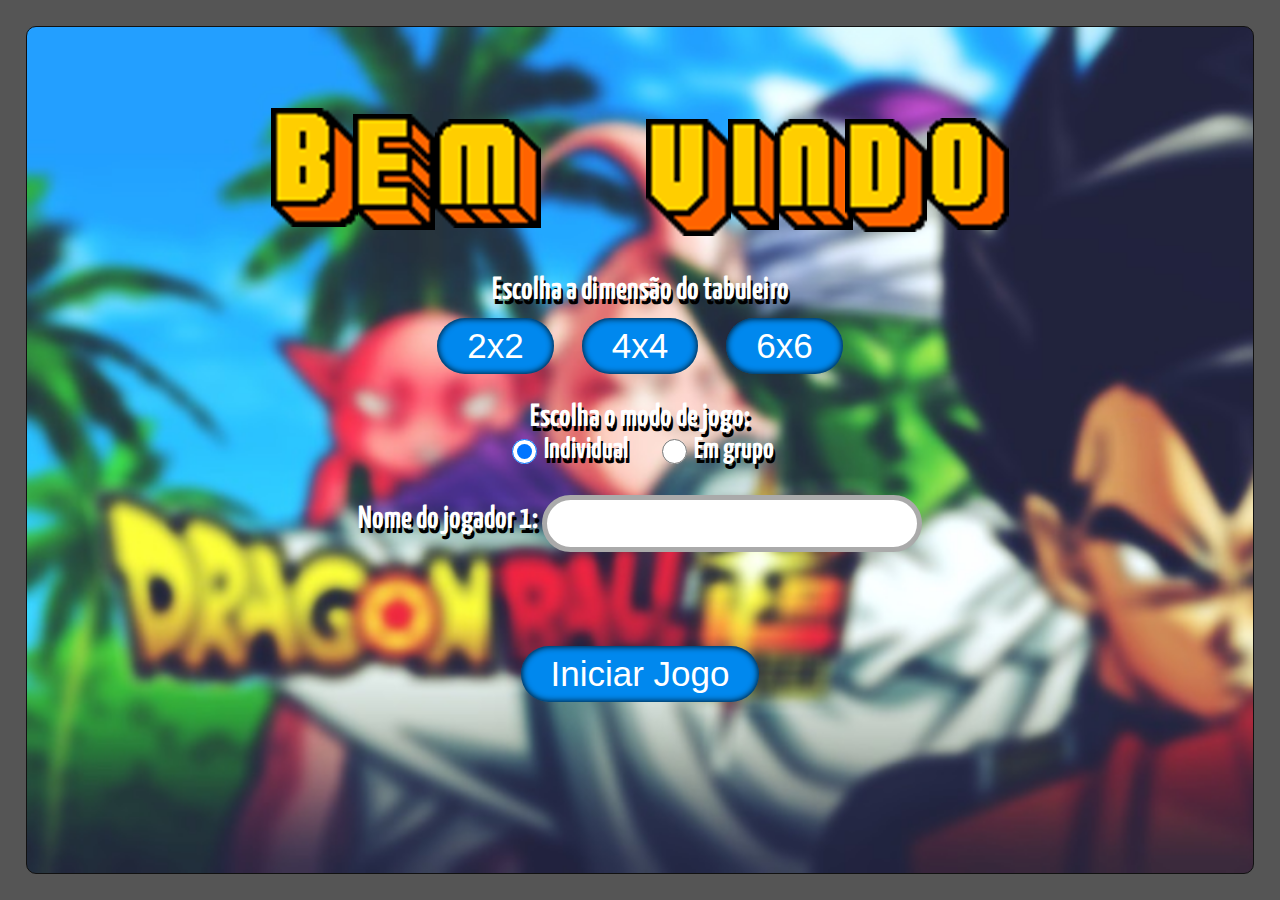
<file: public_html/index.html>
<!DOCTYPE html>
<html lang="pt-br">
    <head>
        <meta charset="utf-8">
        <meta name="viewport" content="width=device-width, initial-scale=1.0">
        <link href="https://fonts.googleapis.com/css?family=Yanone+Kaffeesatz" rel="stylesheet">
        <title>Jogo da memória</title>
        
        <link rel="stylesheet" type="text/css" href="estilo.css?v=2">
        <script src="javascript.js?v=2"></script>
    </head>
    <body>
        <div id="app">
          <div id="telasContainer">
            <div id="inicio">
                <img src="img/bemvindo.png" alt="imagem bem vindo" style="max-width: 90%; margin: 30px 0;">
                <p class="paragrafo">Escolha a dimensão do tabuleiro</p>
                <button id="btn2" class="botao-dimensao" onclick="Partida.selecionarDimensao(2, this)">2x2</button>
                <button id="btn3" class="botao-dimensao" onclick="Partida.selecionarDimensao(4, this)">4x4</button>
                <button id="btn4" class="botao-dimensao" onclick="Partida.selecionarDimensao(6, this)">6x6</button>
                
                <div style="margin-top: 15px;">
                    <p class="paragrafo">Escolha o modo de jogo: </p>
                    
                    <input id="radioInd" type="radio" name="modo" value="Individual" onclick="Partida.mudarModoJogo(ModoJogo.INDIVIDUAL);" checked/>
                    <label for="radioInd" style="font-size: 30px; margin-right: 25px;">Individual</label>
                    
                    <input id="radioGrupo" type="radio" name="modo" value="Em grupo" onclick="Partida.mudarModoJogo(ModoJogo.GRUPO);"/>
                    <label for="radioGrupo" style="font-size: 30px;">Em grupo</label>
                    
                    <div style="margin-top: 20px;">
                      <label for="nome1">Nome do jogador 1:</label> <input type="text" id="nome1">
                    </div>
                    <div id="nomeJogador2" style="visibility: hidden; margin-top: 15px;">
                      <label for="nome2">Nome do jogador 2:</label> <input type="text" id="nome2">
                    </div>
                </div>
                <button id="btnIniciar" onclick="Partida.iniciarJogo(false)">Iniciar Jogo</button>
            </div>

            <div id="tabuleiro">
                <p id="playerTurn" style="color: white; font-weight: bold; font-size: 28px; margin: 10px;">&nbsp;</p>
                
                <div id="cartas"></div>
                
                <p>Escolha a dimensão do tabuleiro: </p>
                <button id="btn5" class="botao-dimensao" onclick="Partida.selecionarDimensao(2, this)">2x2</button>
                <button id="btn6" class="botao-dimensao" onclick="Partida.selecionarDimensao(4, this)">4x4</button>
                <button id="btn7" class="botao-dimensao" onclick="Partida.selecionarDimensao(6, this)">6x6</button>
                <button id="btnIniciar2" onclick="Partida.reiniciarJogo()">Reiniciar Jogo</button>
                <button id="voltar" onclick="ControladorTelas.exibirInicio()">Voltar</button>

                <p>Opções de ajuda</p>
                <button id="btnMostrarCartas" onclick="Mesa.exibirCartasOcultas()">Exibir cartas ocultas</button>
                <button id="btnOcultarCartas" onclick="Mesa.ocultarCartasExibidas()">Ocultar cartas exibidas</button>

            </div>

            <div id="GameOver" onclick="Partida.iniciarJogo(false)">
                <img id="imgGameOver" src="img/gameover.png" alt="imagem gameover">
                <p style="text-align: center; font-size: 70%; margin-bottom: 20px;">Fim de jogo. (Clique para continuar)</p>
                <div id="historicoResultado" style="padding-bottom: 50px;"></div>
            </div>
          </div>
        </div>
    </body>
</html>
</file>
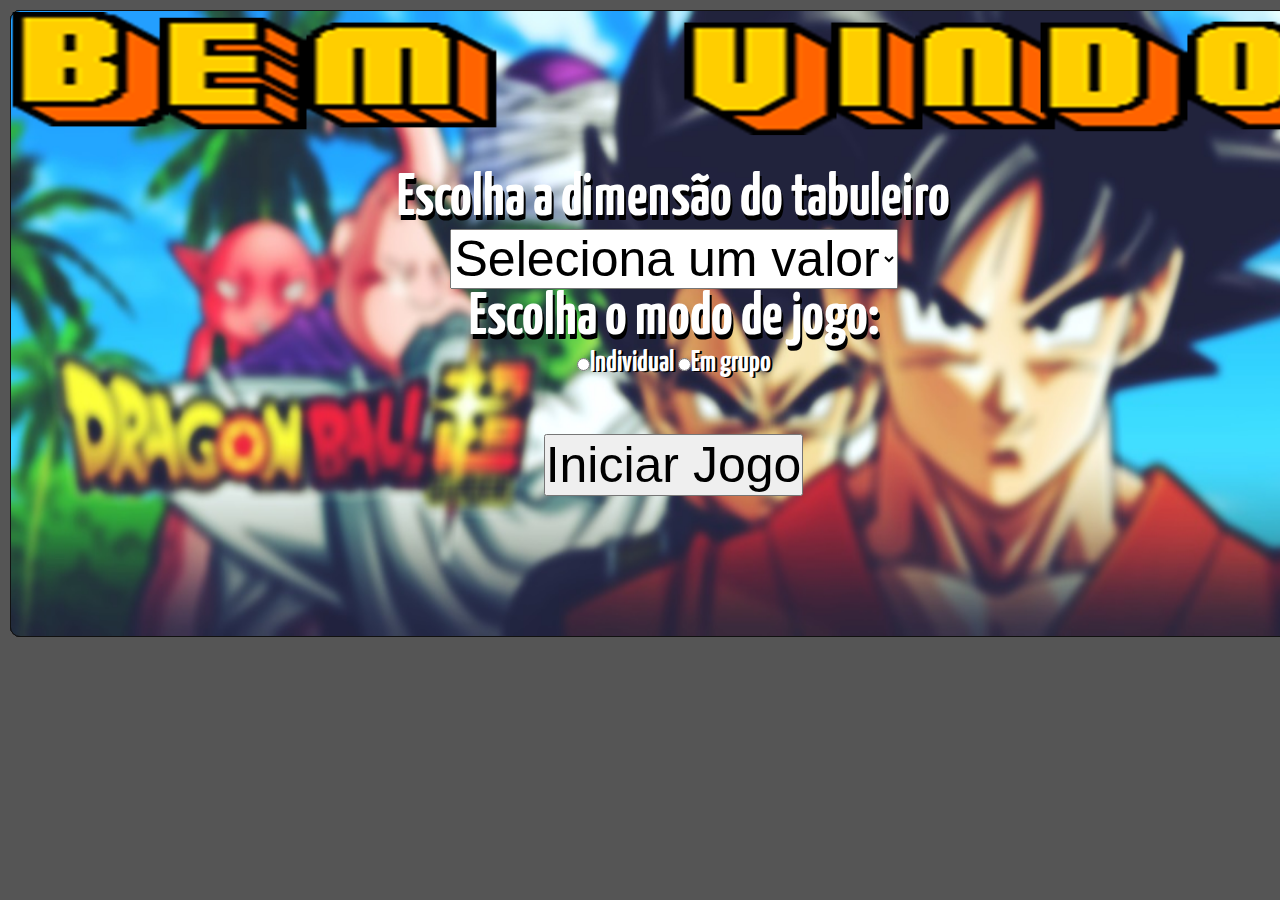
<file: source/public_html/index.html>
<!DOCTYPE html>
<html lang="pt-br">
    <head>
        <meta charset="utf-8">
        <link rel="stylesheet" type="text/css" href="estilo.css">
        <link href="https://fonts.googleapis.com/css?family=Yanone+Kaffeesatz" rel="stylesheet">
        <script type="text/javascript" src="javascript.js"></script>
        <title>Jogo da memória</title>
    </head>
    <body>
        <div id="inicio">
            <img id="imgBemVindo" src="../img/bemvindo.png" alt="imagem bem vindo">
            <p class="paragrafo">Escolha a dimensão do tabuleiro</p>
            <select id="btn2" onchange="if(this.selectedIndex > 0) definirTamanho(this.value)">
                <option value="0">Seleciona um valor</option>
                <option value="2">2X2</option>
                <option value="3">3X3</option>
                <option value="4">4X4</option>
                <option value="5">5X5</option>
                <option value="6">6X6</option>
                <option value="7">7X7</option>
                <option value="7">8X8</option>
                <option value="9">9X9</option>
            </select>    

            <form>
                <p class="paragrafo">Escolha o modo de jogo: </p><p id="Ind"><input id="radioInd" type="radio" name="modo" value="Individual" onclick="verificaModoInd()"/>Individual
                    <input id="radioGrupo" type="radio" name="modo" value="Em grupo" onclick="verificaModoGrupo()"/>Em grupo</p><br>
                <p class="paragrafo" id="nomeJogador1">Nome do jogador 1: <input type="text" id="nome1"/></p><br>
                <p class="paragrafo" id="nomeJogador2">Nome do jogador 2: <input type="text" id="nome2"/></p>
            </form>
            <button id="btnIniciar" onclick="iniciarJogo()">Iniciar Jogo</button>
        </div>

        <div id="tabuleiro">


        </div>

        <div id="GameOver">
            <img id="imgGameOver" src="../img/gameover.png" alt="imagem gameover">
            <form>
                <p class="paragrafo">Nome do jogador vencedor: </p><input id="nomeJgVencedor" type="text" readonly/>
                <p class="paragrafo">Dimensões do tabuleiro: </p><input id="dimEscolhida" type="text" readonly/>
                <p class="paragrafo">Modo de jogo: </p><input id="modoEscolhido" type="text" readonly/>
                <p class="paragrafo">Total de pontos do vencedor: </p><input id="totalPontos" type="text" readonly/>
                <p class="paragrafo">Total de tempo gasto na partida: </p><input id="totalTempo" type="text" readonly/>

            </form>
        </div>
    </body>
</html>
</file>
<file: public_html/estilo.css>
* {
    box-sizing: border-box;
    user-select: none;
}

body {
    background-color: #555;
    text-align: center;
    font-family: 'Yanone Kaffeesatz', sans-serif;
    color: #FFFFFF;
    font-size: 2em;
    font-weight: bold;
    text-shadow: 2px 5px #000000;
    text-align: center;
    cursor: default;
}

button, input[type=submit] {
    border-radius: 50px;
    font-size: 35px;
    margin: 12px;
    padding: 8px 30px;
    background-color: #08e;
    color: white;
    border: 0;
    box-shadow: inset 0 0 7px black;
    cursor: pointer;
    outline: 0;
}
button:hover, input[type=submit]:hover {
    text-shadow: 0 0 12px white;
}
button:active, input[type=submit]:active {
    background-color: #06d;
}

button:disabled, button[disabled]{
  border: 1px solid #999999;
  background-color: #cccccc;
  color: #666666;
}

p {
    margin: 0;
}

label {
    vertical-align: middle;
}

input {
    border: 5px solid #aaa;
    vertical-align: middle;
    max-width: 90%;
}
input:focus {
    border-color: #09f;
}

input[type=text] {
    border-radius: 50px;
    padding: 8px;
    outline: 0;
    font-size: 27px;
    text-align: center;
    cursor: text;
    margin: 10px 0 0;
}

input[type=radio] {
    width: 25px;
    height: 25px;
}

#app {
    position: absolute;
    top: 0;
    left: 0;
    width: 100%;
    height: 100%;
    padding: 2%;
}

#telasContainer {
    position: relative;
    width: 100%;
    height: 100%;
}

#telasContainer > * {
    position: absolute;
    width: 100%;
    height: 100%;
    overflow: auto;
    border: 1px solid #111;
    border-radius: 10px;
    display: none;
}

#inicio {
    background: url("img/fundoDZ.jpg");
    background-size: cover;
    z-index: 1;
    padding: 50px 0;
}

#tabuleiro {
    background: url("img/fundo roxo.jpg");
    background-size: 100% 100%;
    z-index: 5;
}

#GameOver {
    background-color: rgba(0,0,0,0.5);
    background-size: 100% 100%;
    z-index: 10;
}


#Ind{
    color: #FFFFFF;
    font-size: 30px;
    font-weight: bold;
    text-shadow: 2px 1px #000000;
    font-family: 'Yanone Kaffeesatz', sans-serif;
    text-align: center;
}

#Gr{
    color: #FFFFFF;
    font-size: 30px;
    font-weight: bold;
    text-shadow: 2px 1px #000000;
    font-family: 'Yanone Kaffeesatz', sans-serif;
    text-align: center;
}

#imgGameOver{
    width: 600px;
    max-width: 90%;
}


.carta {
    width: 150px;
    height: 200px;
    margin-left: 6px;
    display: inline-block;
    border-radius: 10px;
    perspective: 600px; /*profundidade*/
    cursor: pointer;
}

.face {
    width: 100%;
    border-radius: 10px;
    height: 100%;
    position: absolute;
    transition: transform 1s ease;
    backface-visibility: hidden; /*esconde visibilidade da parte de tras da face*/
    background-repeat: no-repeat;
    background-size: 150px 200px;
}

.face.virado.acertou{
    box-shadow: 0 0 20px 9px #a190dc;
}

.Back:hover{
    box-shadow: 0 0 10px #190707;
}

.Back{
    background: url("img/verso.jpg");
    width: 100%;
    border-radius: 10px;
    height: 100%;
    position: absolute;
}

.Back.virado{
    transform: rotateY(180deg); 
}

.Front{
    transform: rotateY(-180deg);
    background-size: 100% 100%;
}

.Front.virado{
    transform: rotateY(0deg);
}
</file>
<file: source/public_html/estilo.css>
body{
    background-color: #555; 
    /* background-image: url("..img/fundoDZ.jpg"); */
    text-align: center;
}

*{
    margin: 0;
    padding: 0;
}

#btn2{
    font-size: 50px;
}

#btnIniciar{
    font-size: 50px;
    margin-top: 20px;
}

#tabuleiro{
    width: 1325px;
    height: 625px;
    border: 1px solid #111;
    border-radius: 10px;
    margin: 10px;
    position: relative auto;
    /* background-color: #A9F5F2; */
    background: url("../img/fundo roxo.jpg");
    background-size: 1325px 625px;
}

.paragrafo{
    color: #FFFFFF;
    font-size: 60px;
    font-weight: bold;
    text-shadow: 2px 5px #000000;
    font-family: 'Yanone Kaffeesatz', sans-serif;
    text-align: center;
}

#imgBemVindo{
    width: 1325px;
    height: 125px;
    margin-bottom: 30px;
}

#nomeJogador1{
    display: none;
}

#nomeJogador2{
    font-size: 60px;
    display: none;
}

#Ind{
    color: #FFFFFF;
    font-size: 30px;
    font-weight: bold;
    text-shadow: 2px 1px #000000;
    font-family: 'Yanone Kaffeesatz', sans-serif;
    text-align: center;
}

#Gr{
    color: #FFFFFF;
    font-size: 30px;
    font-weight: bold;
    text-shadow: 2px 1px #000000;
    font-family: 'Yanone Kaffeesatz', sans-serif;
    text-align: center;
}

.face.virado.acertou{
    box-shadow: 0 0 40px #0f0;
}

.class{
    position: relative auto;
}

#imgGameOver{
    width: 600px;
    height: 200px;
}

.carta{
    width: 150px;
    height: 200px;
    margin-left:6px;
    position: absolute;
    border-radius: 10px;
    border:4px solid #000;
    perspective: 600px; /*profundidade*/
}

.carta:hover{
    box-shadow: 0 0 10px #190707;
}

.face {
    width: 100%;
    border-radius: 10px;
    height: 100%;
    position: absolute;
    transition: all 1s;
    backface-visibility: hidden; /*esconde visibilidade da face*/
    background-repeat: no-repeat;
    background-size: 150px 200px;
}

.Back{
    background: url("../img/verso.jpg");
    width: 100%;
    border-radius: 10px;
    height: 100%;
    position: absolute;
}

.Back.virado{
    transform: rotateY(180deg); 
}

.Front{
    transform: rotateY(-180deg);
}

.Front.virado{
    transform: rotateY(0deg);
}

#GameOver{
    position: absolute;
    top: 0;
    width: 1325px;
    border: 1px solid #111;
    border-radius: 10px;
    margin: 10px;
    position: relative auto;
    height: 625px;
    background-color: rgba(0,0,0,0.5);
    background-size: 1325px 625px;
    z-index: -2;  /* controla o nível/produndidade da pilha - coloca div atrás */
}

#inicio{
    position: absolute;
    top: 0;
    width: 1325px;
    border: 1px solid #111;
    border-radius: 10px;
    margin: 10px;
    position: relative auto;
    height: 625px;
    background: url("../img/fundoDZ.jpg");
    background-size: 1325px 625px;
    z-index: 1;  /* controla o nível/produndidade da pilha - coloca div na frente */
}
</file>
